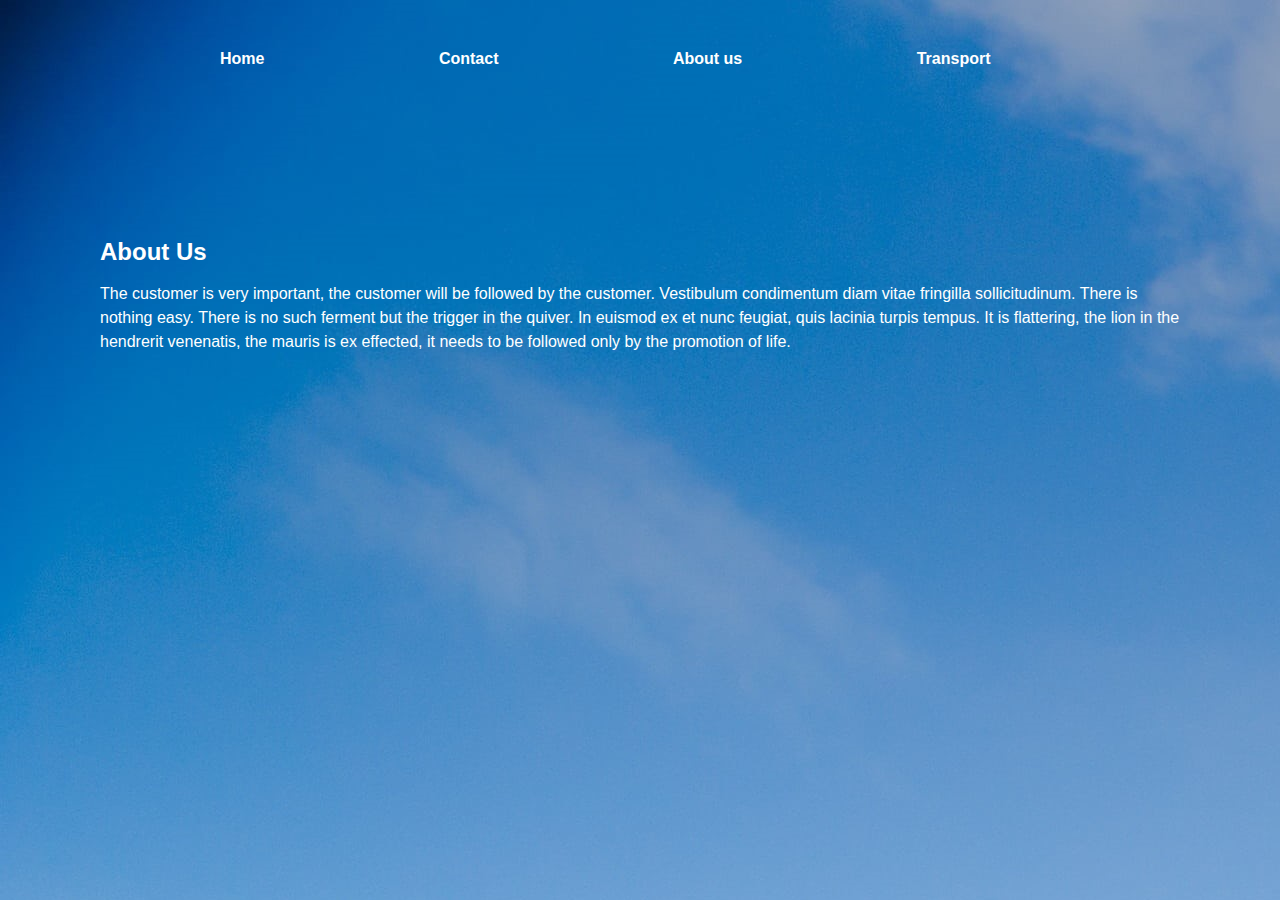
<file: aboutus.html>
<header>
  <nav>
    <ul>
      <li><a href="kunal.html">Home</a></li>
      <li><a href="contact.html">Contact</a></li>
      <li><a href="aboutus.html">About us</a></li>
      <li><a href="#">Transport</a></li>

    </ul>
  </nav>
</header>
<body background="aas.jpg">
<section class="about">
  <h2>About Us</h2>
  <link rel="stylesheet" type="text/css" href="aboutus.css">
  <p>The customer is very important, the customer will be followed by the customer.
    Vestibulum condimentum diam vitae fringilla sollicitudinum. There is nothing easy.
     There is no such ferment but the trigger in the quiver. In euismod ex et nunc feugiat,
     quis lacinia turpis tempus. It is flattering, the lion in the hendrerit venenatis, the mauris is ex effected,
     it needs to be followed only by the promotion of life.</p>
</section>
</file>
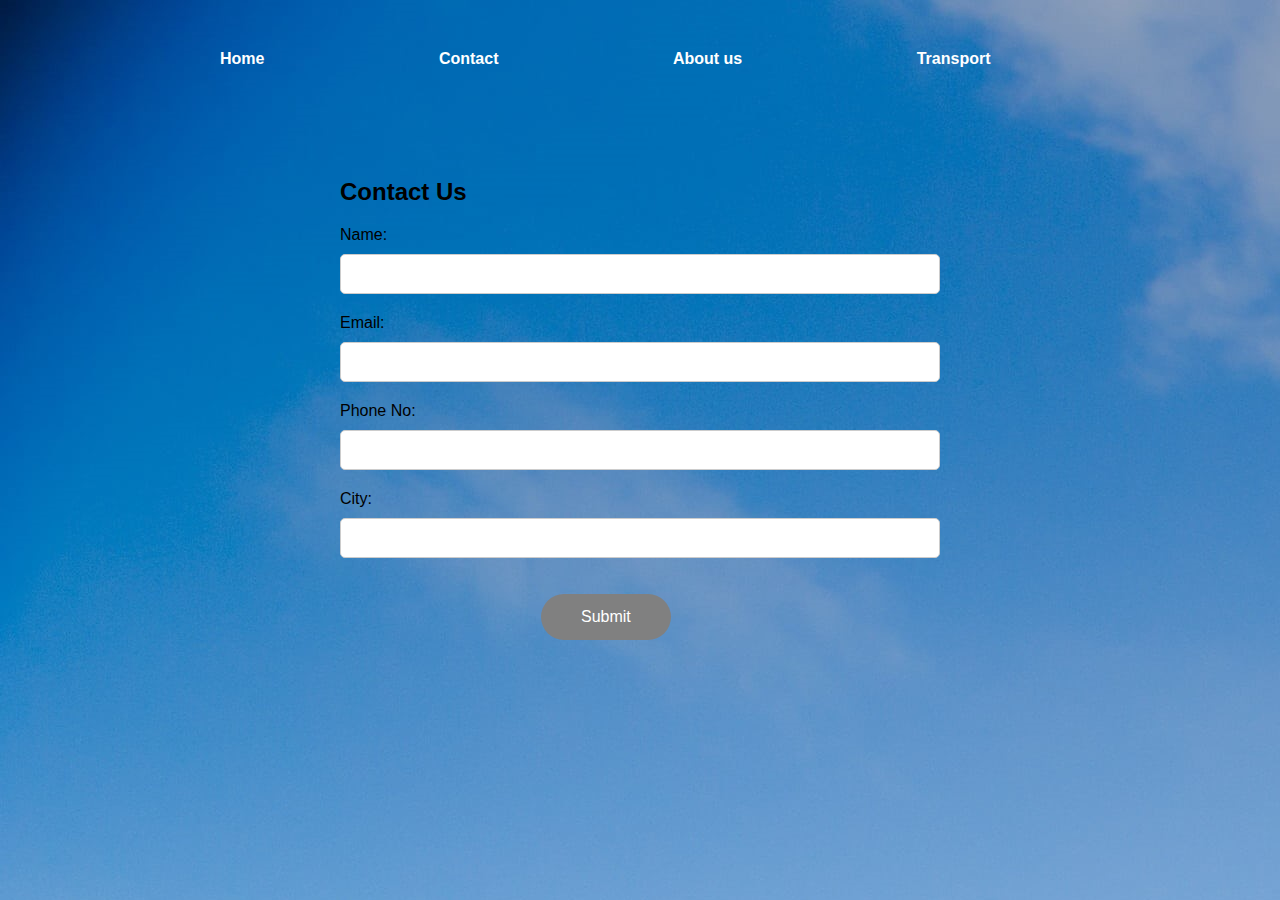
<file: contact.html>
<header>
  <nav>
    <ul>
      <li><a href="kunal.html">Home</a></li>
      <li><a href="contact.html">Contact</a></li>
      <li><a href="aboutus.html">About us</a></li>
      <li><a href="#">Transport</a></li>

    </ul>
  </nav>
</header>
<body background="aas.jpg">
<section class="contact">
  <h2>Contact Us</h2>
  <link rel="stylesheet" type="text/css" href="contact.css">
  <form>
    <label for="name">Name:</label>
    <input type="text" id="name" name="name">

    <label for="email">Email:</label>
    <input type="email" id="name" name="name">

    <label for="Phone">Phone No:</label>
    <input type="email" id="email" name="email">

    <label for="City">City:</label>
    <input type="email" id="email" name="email">


</section>

  <a href="#" class="btn">Submit</a>
  </body>
</file>
<file: aboutus.css>
body {
margin: 0;
padding: 0;
font-family: Arial, sans-serif;
font-size: 16px;
}
header {
background-color: none;
color: #fff;
padding: 40px;
align: center;
}

nav ul {
margin: 10;
padding: 0;
list-style: none;
align: center;
}

nav ul li {
display: inline-block;
margin-left: 50px;
align: center;
}

nav ul li a {
color: #fff;
text-decoration: none;
font-weight: bold;
margin-left: 120px;
}
.about {
  background-color: none;
  padding: 100px;
  border: none;
}

.about h2 {
  font-size: 24px;
  font-weight: bold;
  color: white;
  margin-bottom: 10px;
}

.about p {
  font-size: 16px;
  color: white;
  line-height: 1.5;
  margin-bottom: 0;
}
</file>
<file: contact.css>
body {
margin: 0;
padding: 0;
font-family: Arial, sans-serif;
font-size: 16px;
}
header {
background-color: none;
color: #fff;
padding: 40px;
align: center;
}

nav ul {
margin: 10;
padding: 0;
list-style: none;
align: center;
}

nav ul li {
display: inline-block;
margin-left: 50px;
align: center;
}

nav ul li a {
color: #fff;
text-decoration: none;
font-weight: bold;
margin-left: 120px;
}
.contact {
  background-color: none;
  padding: 40px;
  border: none;
  max-width: 600px;
  margin: 0 auto;
}

.contact h2 {
  font-size: 24px;
  font-weight: bold;
  margin-bottom: 20px;
}

.contact form {
  display: flex;
  flex-direction: column;
}

.contact label {
  font-size: 16px;
  margin-bottom: 10px;
}

.contact input[type="text"],
.contact input[type="email"],
.contact textarea {
  padding: 10px;
  font-size: 16px;
  border: 1px solid #ccc;
  border-radius: 5px;
  margin-bottom: 20px;
}

.contact textarea {
  height: 150px;
  resize: vertical;
}

.contact input[type="submit"] {
  background-color: #007bff;
  color: #fff;
  border: none;
  padding: 10px 20px;
  font-size: 16px;
  border-radius: 5px;
  cursor: pointer;
}

.contact input[type="submit"]:hover {
  background-color: #0062cc;
}
.btn {
  margin-left: 541px;
  margin-top: -40px;
  margin-bottom: 50px;
  background-color: grey;
    border: none;
    border-radius: 26px;
    color: white;
    padding: 14px 40px;
    text-align: center;
    text-decoration: none;
    display: inline-block;
    font-size: 16px;
transition: all 0.3s ease;
}

.btn:hover {
background-color: #333;
color: #fff;
cursor: pointer;
}
</file>
